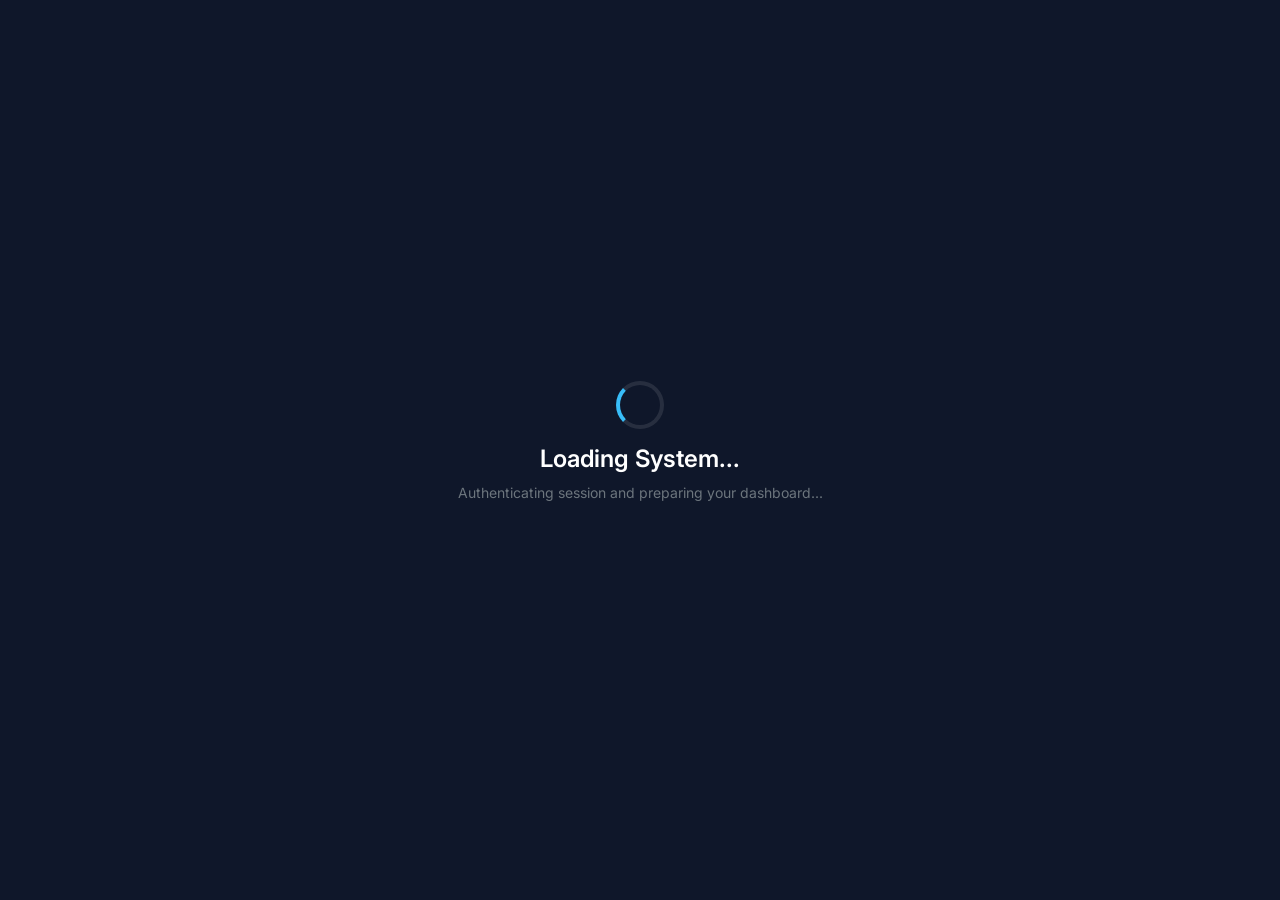
<file: templates/index.html>
<!DOCTYPE html>
<html lang="en">
<head>
  <meta charset="UTF-8">
  <meta name="viewport" content="width=device-width, initial-scale=1.0">
  <title>Investment Management System | Redirecting...</title>
  
  <!-- Bootstrap 5 CSS CDN -->
  <link href="https://cdn.jsdelivr.net/npm/bootstrap@5.3.3/dist/css/bootstrap.min.css" rel="stylesheet">
  <!-- Google Fonts Inter -->
  <link href="https://fonts.googleapis.com/css2?family=Inter:wght@400;500;600;700&display=swap" rel="stylesheet">
  <!-- Custom Style -->
  <link href="/static/css/style.css" rel="stylesheet">
</head>
<body class="bg-dark text-white">

  <!-- Full Screen Loader Overlay -->
  <div class="full-page-loader">
    <div class="spinner-custom mb-3"></div>
    <h4 class="fw-semibold">Loading System...</h4>
    <p class="text-secondary small">Authenticating session and preparing your dashboard...</p>
  </div>

  <!-- Bootstrap JS CDN -->
  <script src="https://cdn.jsdelivr.net/npm/bootstrap@5.3.3/dist/js/bootstrap.bundle.min.js"></script>
  <!-- Global Auth Script -->
  <script src="/static/js/main.js"></script>
</body>
</html>
</file>
<file: static/css/style.css>
/* Investment Management MVP Modern UI Design */

:root {
  --primary-color: #4f46e5;
  --primary-hover: #4338ca;
  --secondary-color: #06b6d4;
  --bg-gradient: linear-gradient(135deg, #0f172a 0%, #1e293b 100%);
  --card-bg: #ffffff;
  --border-radius: 12px;
  --shadow-sm: 0 2px 4px rgba(0, 0, 0, 0.05);
  --shadow-md: 0 4px 12px rgba(0, 0, 0, 0.08);
  --shadow-lg: 0 10px 25px rgba(0, 0, 0, 0.12);
}

body {
  font-family: 'Inter', system-ui, -apple-system, sans-serif;
  background-color: #f8fafc;
  color: #1e293b;
  min-height: 100vh;
  display: flex;
  flex-direction: column;
}

/* Navbar styling */
.navbar-custom {
  background: #0f172a;
  box-shadow: 0 4px 20px rgba(0, 0, 0, 0.15);
  padding: 0.85rem 1.5rem;
}

.navbar-brand {
  font-weight: 700;
  letter-spacing: -0.5px;
  color: #ffffff !important;
  font-size: 1.25rem;
}

.navbar-brand span {
  color: #38bdf8;
}

/* Navigation Links & Active Highlight */
.nav-link {
  color: #94a3b8 !important;
  font-weight: 500;
  transition: all 0.2s ease-in-out;
  border-radius: 6px;
  padding: 0.5rem 0.85rem !important;
}

.nav-link:hover, .nav-link.active {
  color: #ffffff !important;
  background-color: rgba(255, 255, 255, 0.1);
}

/* Cards & Panels */
.dashboard-card {
  background: var(--card-bg);
  border: 1px solid #e2e8f0;
  border-radius: var(--border-radius);
  box-shadow: var(--shadow-sm);
  transition: transform 0.2s ease, box-shadow 0.2s ease;
  margin-bottom: 1.5rem;
}

.dashboard-card:hover {
  box-shadow: var(--shadow-md);
}

.card-header-custom {
  background-color: transparent;
  border-bottom: 1px solid #f1f5f9;
  padding: 1.25rem 1.5rem;
  font-weight: 600;
  font-size: 1.1rem;
  display: flex;
  align-items: center;
  justify-content: space-between;
}

/* Stat Cards */
.stat-card {
  background: linear-gradient(135deg, #4f46e5 0%, #3b82f6 100%);
  color: #ffffff;
  border-radius: var(--border-radius);
  padding: 1.5rem;
  box-shadow: var(--shadow-md);
}

.stat-card-title {
  font-size: 0.875rem;
  text-transform: uppercase;
  letter-spacing: 0.5px;
  opacity: 0.85;
}

.stat-card-value {
  font-size: 2rem;
  font-weight: 700;
  margin-top: 0.5rem;
}

/* Form Controls */
.form-control, .form-select {
  border-radius: 8px;
  border: 1px solid #cbd5e1;
  padding: 0.65rem 0.9rem;
  font-size: 0.95rem;
  transition: border-color 0.15s ease-in-out, box-shadow 0.15s ease-in-out;
}

.form-control:focus, .form-select:focus {
  border-color: #6366f1;
  box-shadow: 0 0 0 3px rgba(99, 102, 241, 0.15);
}

.btn-custom-primary {
  background-color: var(--primary-color);
  color: #ffffff;
  border-radius: 8px;
  font-weight: 600;
  padding: 0.65rem 1.25rem;
  border: none;
  transition: all 0.2s ease;
}

.btn-custom-primary:hover {
  background-color: var(--primary-hover);
  color: #ffffff;
  transform: translateY(-1px);
}

/* Tables */
.table-custom {
  margin-bottom: 0;
}

.table-custom th {
  background-color: #f8fafc;
  color: #64748b;
  font-size: 0.8rem;
  text-transform: uppercase;
  letter-spacing: 0.5px;
  font-weight: 600;
  padding: 0.85rem 1.25rem;
  border-bottom: 1px solid #e2e8f0;
}

.table-custom td {
  padding: 1rem 1.25rem;
  vertical-align: middle;
  border-bottom: 1px solid #f1f5f9;
  font-size: 0.925rem;
}

/* Badges */
.badge-status {
  font-weight: 600;
  padding: 0.35em 0.75em;
  border-radius: 9999px;
  font-size: 0.75rem;
  text-transform: uppercase;
}

.badge-active, .badge-success {
  background-color: #dcfce7;
  color: #15803d;
}

.badge-pending {
  background-color: #fef9c3;
  color: #a16207;
}

.badge-closed, .badge-failed {
  background-color: #fee2e2;
  color: #b91c1c;
}

/* Loading Overlay & Spinners */
.full-page-loader {
  position: fixed;
  top: 0;
  left: 0;
  width: 100vw;
  height: 100vh;
  background: #0f172a;
  color: #ffffff;
  display: flex;
  flex-direction: column;
  align-items: center;
  justify-content: center;
  z-index: 9999;
}

.spinner-custom {
  width: 3rem;
  height: 3rem;
  border: 4px solid rgba(255, 255, 255, 0.1);
  border-left-color: #38bdf8;
  border-radius: 50%;
  animation: spin 0.8s linear infinite;
}

@keyframes spin {
  to { transform: rotate(360deg); }
}

/* Notification Alert Banner */
#alert-container {
  position: fixed;
  top: 80px;
  right: 20px;
  z-index: 9990;
  max-width: 400px;
}
</file>
